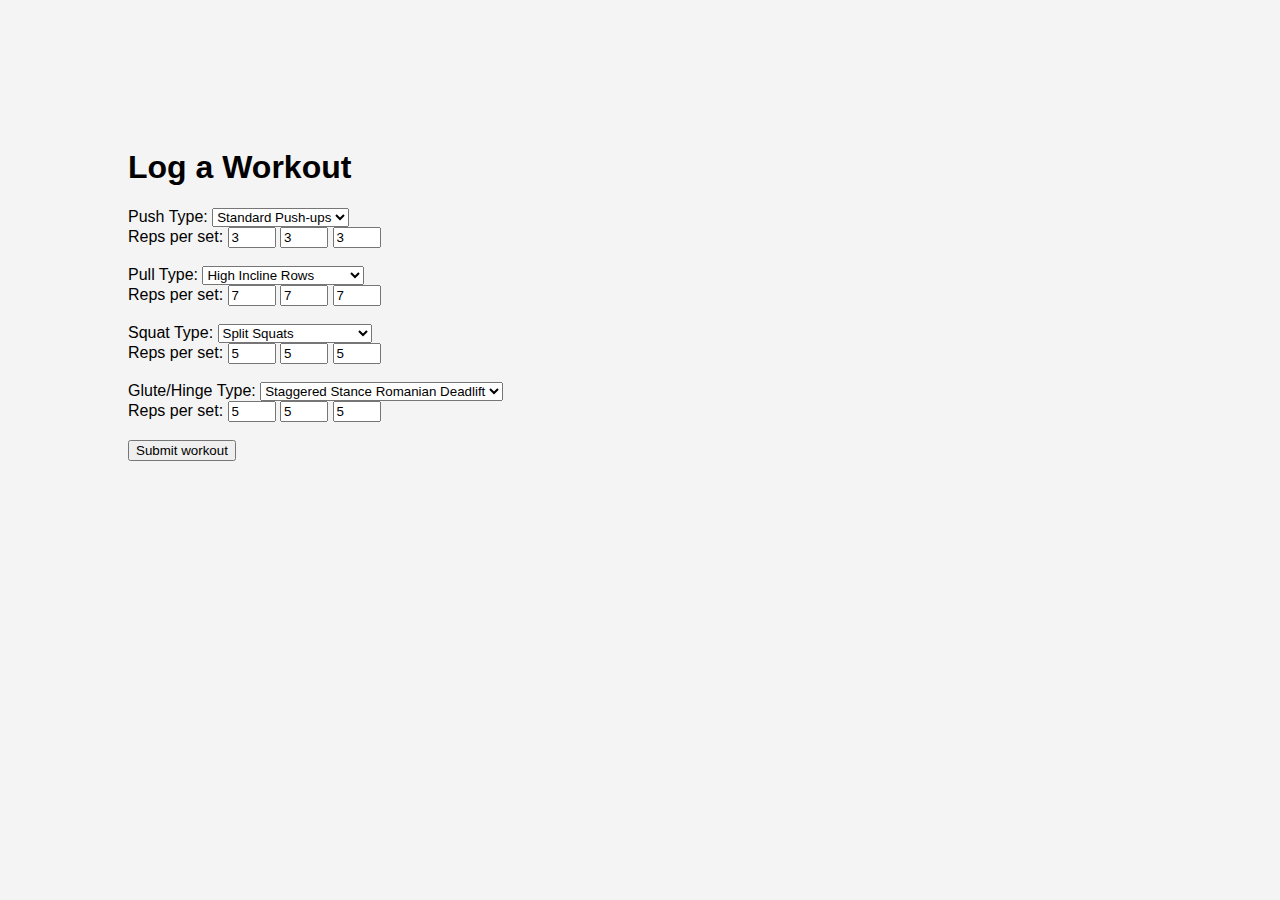
<file: log-workout.html>
<!DOCTYPE html>
<html lang="en">

<head>
    <meta charset="UTF-8">
    <meta name="viewport" content="width=device-width, initial-scale=1.0">
    <title>Roni's Bodyweight Fitness - Log a Workout</title>
    <link rel="stylesheet" href="style.css">
</head>

<body>
    <div>
        <h1>Log a Workout</h1>

        <!-- Your content goes here -->
        <form id="log-workout-form">
            <div>
                <label for="push-type">Push Type:</label>
                <select id="push-type" name="push-type">
                    <option value="incline-push-ups">Incline Push-ups</option>
                    <option value="standard-push-ups">Standard Push-ups</option>
                </select>

                <br />

                <label>Reps per set:</label>
                <input type="number" name="push-reps-set-1" id="push-reps-set-1">
                <input type="number" name="push-reps-set-2" id="push-reps-set-2">
                <input type="number" name="push-reps-set-3" id="push-reps-set-3">

            </div>
            <br />
            <div>

                <label for="pull-type">Pull Type:</label>
                <select id="pull-type" name="pull-type">
                    <option value="high-incline-rows">High Incline Rows</option>
                    <option value="low-incline-rows">Low Incline Rows</option>
                    <option value="horizontal-incline-rows">Horizontal Incline Rows</option>
                </select>

                <br />

                <label>Reps per set:</label>
                <input type="number" name="pull-reps-set-1" id="pull-reps-set-1" size="3" maxlength="3">
                <input type="number" name="pull-reps-set-2" id="pull-reps-set-2" size="3" maxlength="3">
                <input type="number" name="pull-reps-set-3" id="pull-reps-set-3" size="3" maxlength="3">

            </div>
            <br />
            <div>

                <label for="squat-type">Squat Type:</label>
                <select id="squat-type" name="squat-type">
                    <option value="standard-squats">Standard Squats</option>
                    <option value="split-squats">Split Squats</option>
                    <option value="bulgarian-split-squats">Bulgarian Split Squats</option>
                    <option value="shrimp-squats-lvl1">Shrimp Squats L1</option>
                </select>

                <br />

                <label>Reps per set:</label>
                <input type="number" name="squat-reps-set-1" id="squat-reps-set-1" size="3" maxlength="3">
                <input type="number" name="squat-reps-set-2" id="squat-reps-set-2" size="3" maxlength="3">
                <input type="number" name="squat-reps-set-3" id="squat-reps-set-3" size="3" maxlength="3">
            </div>
            <br />
            <div>
                <label for="glute-type">Glute/Hinge Type:</label>
                <select id="glute-type" name="glute-type">
                    <option value="staggered-stance-romanian-deadlift">Staggered Stance Romanian Deadlift</option>
                    <option value="single-leg-romanian-deadlift">Single Leg Romanian Deadlift</option>
                    <option value="beginner-harop-curl">Beginner Harop Curl</option>
                </select>

                <br />

                <label>Reps per set:</label>
                <input type="number" name="glute-reps-set-1" id="glute-reps-set-1" size="3" maxlength="3">
                <input type="number" name="glute-reps-set-2" id="glute-reps-set-2" size="3" maxlength="3">
                <input type="number" name="glute-reps-set-3" id="glute-reps-set-3" size="3" maxlength="3">
            </div>
            <br />
            <input type="submit" value="Submit workout">
        </form>
    </div>

    <script src="script.js"></script>

</body>

</html>
</file>
<file: style.css>
* {
    font-family: 'Noto Sans Devanagari', 'Noto Sans Tamil', 'Noto Sans', 'Noto Sans Symbols 2', sans-serif;
    }
body {
    padding: 10% 10% 10% 10%; 
    margin: 0;
    background-color: #f4f4f4;
}

input[type='number'] {
    width: 40px;
}
</file>
